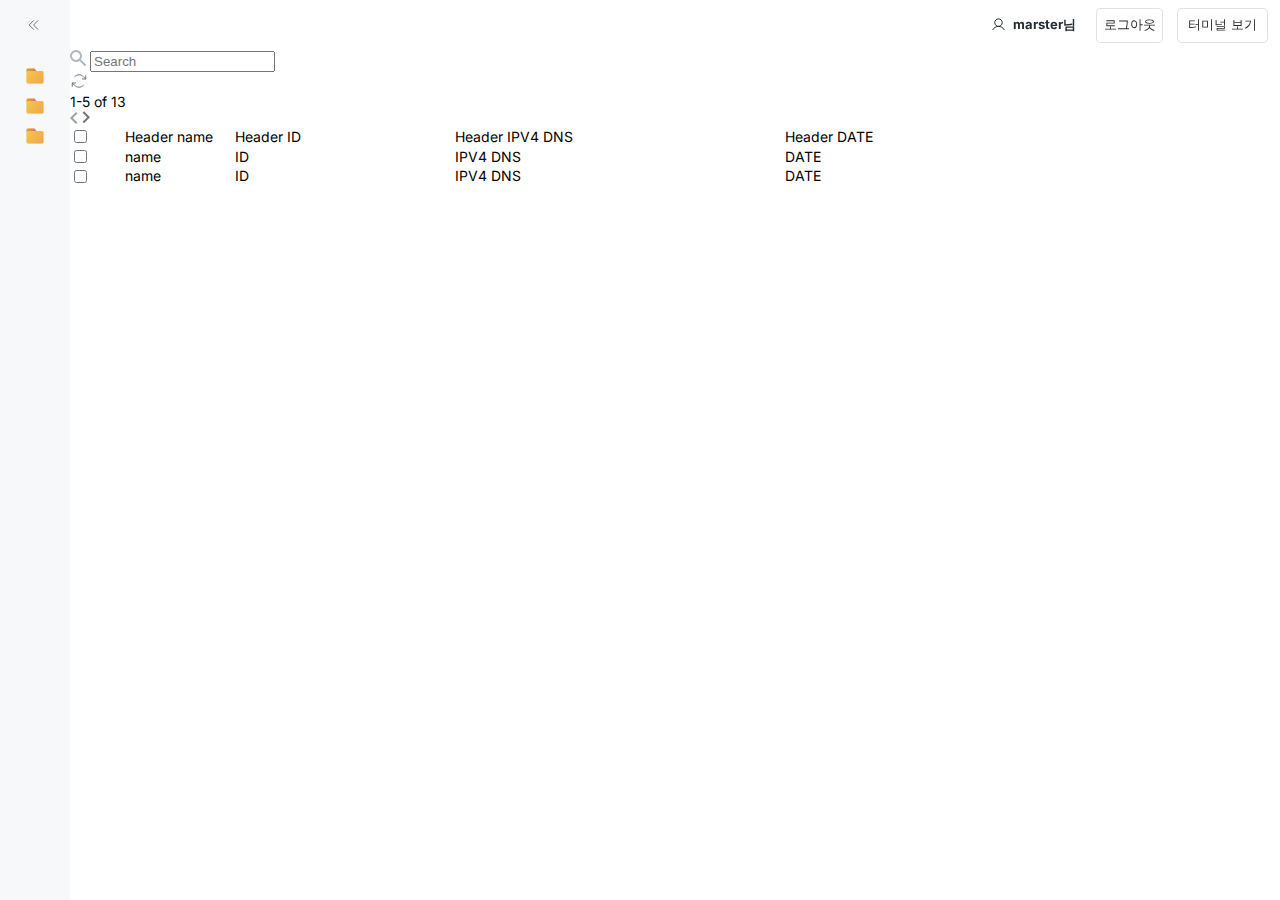
<file: page/cec_history.html>
<!DOCTYPE html>
<html lang="ko">

<head>
    <meta charset="UTF-8">
    <meta http-equiv="X-UA-Compatible" content="IE=edge">
    <meta name="viewport" content="width=device-width, initial-scale=1.0">
    <title>cec_history</title>

    <link rel="stylesheet" href="../css/default.css">
    <link rel="stylesheet" href="../css/style.css">

    <link rel="stylesheet" href="../css/menu.css">
    <script src="../js/menu.js"></script>

    <link rel="stylesheet" href="../css/header.css">


    <link rel="stylesheet" href="../css/cec_history.css">
    <script src="../js/cec_history.js"></script>

</head>

<body>

    <header class="header">
        <div class="header-inner">
            <div class="header-item-box">

                <div class="info-box">
                    <div class="info-icon"></div>
                    <span class="info-name">marster님</span>
                </div>
                <div class="btn-box">
                    <input type="button" value="로그아웃" class="btn-logout">
                    <input type="button" value="터미널 보기" class="btn-terminal">
                </div>

            </div>
        </div>
    </header>
    <!-- left menu -->
    <nav class="menu ">
        <div class="menu-inner">
            <div class="menu-title-box hide">
                <span class="menu-title">CEC</span>
            </div>
            <div class="arrow-btn-box">
                <button class="arrow-btn"></button>
            </div>
        </div>

        <div class="folder-box">
            <ul class="folder-list">

                <li class="folder-item">
                    <div class="folder-main-box">
                        <div class="folder-main-img"></div>
                        <span class="folder-main-title hide">서버관리</span>
                    </div>
                    <div class="folder-sub-box hide ">
                        <ul class="folder-sub-list">
                            <li class="folder-sub-item">
                                <div class="folder-sub-item-box">
                                    <div class="folder-sub-img"></div>
                                    <span class="folder-sub-title">서버리스트</span>
                                </div>
                            </li>
                            <li class="folder-sub-item">
                                <div class="folder-sub-item-box">
                                    <div class="folder-sub-img"></div>
                                    <span class="folder-sub-title">서버리스트1234</span>
                                </div>
                            </li>
                        </ul>
                    </div>
                </li>


                <li class="folder-item">
                    <div class="folder-main-box">
                        <div class="folder-main-img"></div>
                        <span class="folder-main-title hide">서버관리2</span>
                    </div>
                    <div class="folder-sub-box hide ">
                        <ul class="folder-sub-list">
                            <li class="folder-sub-item">
                                <div class="folder-sub-item-box">
                                    <div class="folder-sub-img"></div>
                                    <span class="folder-sub-title">서버리스트2</span>
                                </div>
                            </li>
                            <li class="folder-sub-item">
                                <div class="folder-sub-item-box">
                                    <div class="folder-sub-img"></div>
                                    <span class="folder-sub-title">서버리스트2</span>
                                </div>
                            </li>
                        </ul>
                    </div>
                </li>
                <li class="folder-item">
                    <div class="folder-main-box">
                        <div class="folder-main-img"></div>
                        <span class="folder-main-title hide">서버관리3</span>
                    </div>
                    <div class="folder-sub-box hide ">
                        <ul class="folder-sub-list">
                            <li class="folder-sub-item">
                                <div class="folder-sub-item-box">
                                    <div class="folder-sub-img"></div>
                                    <span class="folder-sub-title">서버리스트3</span>
                                </div>
                            </li>
                            <li class="folder-sub-item">
                                <div class="folder-sub-item-box">
                                    <div class="folder-sub-img"></div>
                                    <span class="folder-sub-title">서버리스트3</span>
                                </div>
                            </li>
                        </ul>
                    </div>
                </li>



            </ul>
        </div>
    </nav>

    <section class="cec-section" id="cec_section">
        <div class="cec-inner">

            <div class="grid-option-box">
                <div class="option-inner">

                    <div class="option-search-box">
                        <img src="../image/header/ico-search.svg" alt="" class="search-img">
                        <input type="text"  placeholder="Search" class="search-text">
                    </div>

                    <div class="option-api-box">

                        <div class="api-refresh-box">
                            <img src="../image/header/ico_refresh.svg" alt="">
                        </div>

                        <div class="api-page">
                            <span class="page-title">
                                1-5 of 13
                            </span>
                        </div>

                        <div class="api-page-arrow">
                            <img class="page-arrow-btn" src="../image/header/arrow-off.svg">
                            <img class="page-arrow-btn" src="../image/header/arrow-on.svg">
                        </div>                        
                    </div>

                </div>
            </div>

            <div class="grid-box">
                <table class="table">
                    <thead class="table-header">
                        <tr class="table-header-row">
                            <td class="table-header-item" width="5%">
                                <input type="checkbox" class="table-header-check" name="" id="">
                            </td>
                            <td class="table-header-item" width="10%">Header name</td>
                            <td class="table-header-item" width="20%">Header ID</td>
                            <td class="table-header-item" width="30%">Header IPV4 DNS</td>
                            <td class="table-header-item" width="15%">Header DATE</td>
                        </tr>
                    </thead>

                    <tbody class="table-body">

                        <tr class="table-item-row">
                            <td class="table-item">
                                <input type="checkbox" class="table-item-check" name="" id="">
                            </td>
                            <td class="table-item">name</td>
                            <td class="table-item">ID</td>
                            <td class="table-item">IPV4 DNS</td>
                            <td class="table-item">DATE</td>
                        </tr>
                        <tr class="table-item-row">
                            <td class="table-item">
                                <input type="checkbox" class="table-item-check" name="" id="">
                            </td>
                            <td class="table-item">name</td>
                            <td class="table-item">ID</td>
                            <td class="table-item">IPV4 DNS</td>
                            <td class="table-item">DATE</td>
                        </tr>


                    </tbody>
                </table>
            </div>
        </div>
        
    </section>


</body>

</html>
</file>
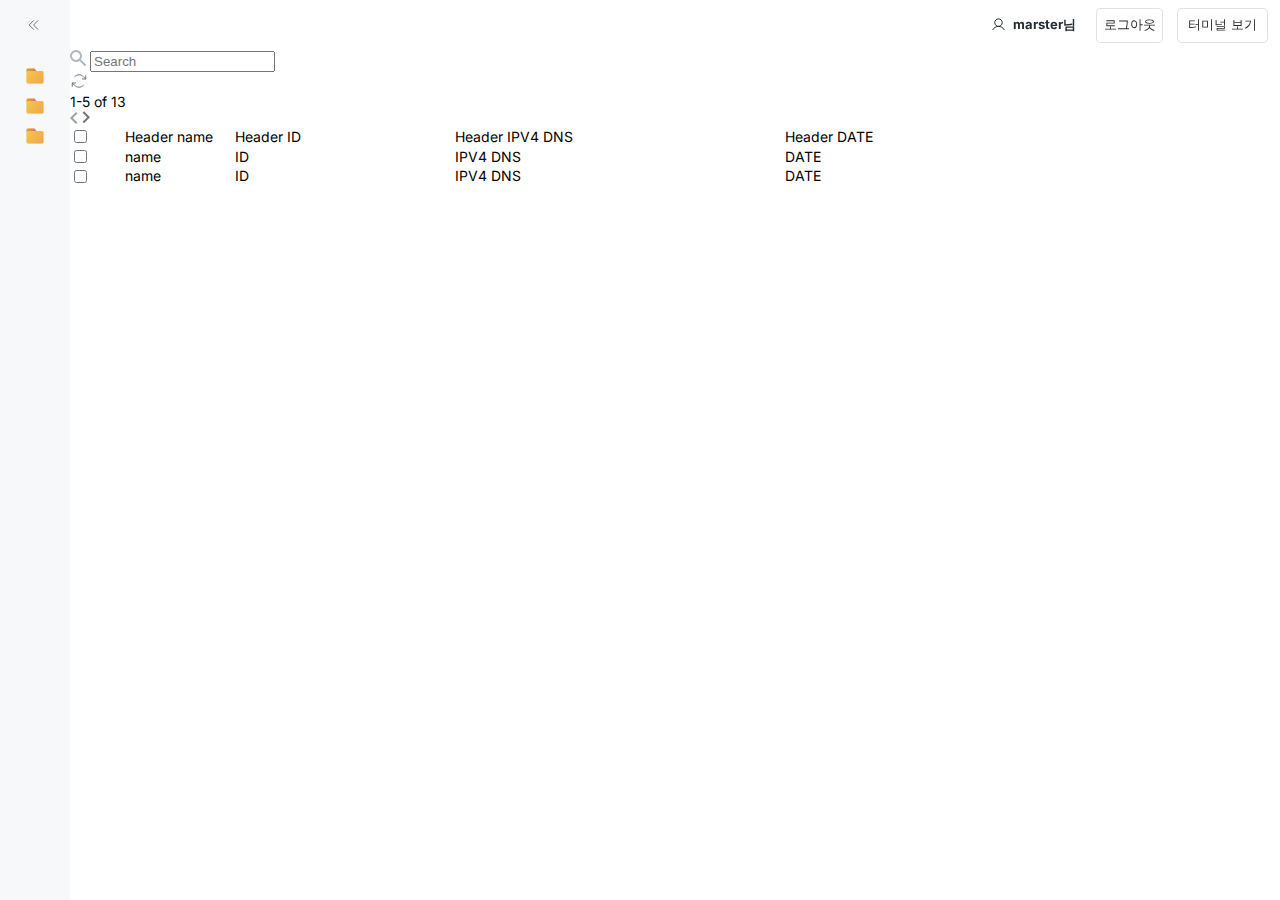
<file: page/lookup.html>
<!DOCTYPE html>
<html lang="ko">
<head>
    <meta charset="UTF-8">
    <meta http-equiv="X-UA-Compatible" content="IE=edge">
    <meta name="viewport" content="width=device-width, initial-scale=1.0">
    <title>Document</title>



    <link rel="stylesheet" href="../css/default.css">
    <link rel="stylesheet" href="../css/style.css">
    <link rel="stylesheet" href="../css/menu.css">
    <script src="../js/menu.js"></script>
    <link rel="stylesheet" href="../css/header.css">
    <link rel="stylesheet" href="../css/lookup.css">
    


</head>
<body>
    <header class="header">
        <div class="header-inner">
            <div class="header-item-box">

                <div class="info-box">
                    <div class="info-icon"></div>
                    <span class="info-name">marster님</span>
                </div>
                <div class="btn-box">
                    <input type="button" value="로그아웃" class="btn-logout">
                    <input type="button" value="터미널 보기" class="btn-terminal">
                </div>

            </div>
        </div>
    </header>
    <!-- left menu -->
    <nav class="menu ">
        <div class="menu-inner">
            <div class="menu-title-box hide">
                <span class="menu-title">CEC</span>
            </div>
            <div class="arrow-btn-box">
                <button class="arrow-btn"></button>
            </div>
        </div>

        <div class="folder-box">
            <ul class="folder-list">

                <li class="folder-item">
                    <div class="folder-main-box">
                        <div class="folder-main-img"></div>
                        <span class="folder-main-title hide">서버관리</span>
                    </div>
                    <div class="folder-sub-box hide ">
                        <ul class="folder-sub-list">
                            <li class="folder-sub-item">
                                <div class="folder-sub-item-box">
                                    <div class="folder-sub-img"></div>
                                    <span class="folder-sub-title">서버리스트</span>
                                </div>
                            </li>
                            <li class="folder-sub-item">
                                <div class="folder-sub-item-box">
                                    <div class="folder-sub-img"></div>
                                    <span class="folder-sub-title">서버리스트1234</span>
                                </div>
                            </li>
                        </ul>
                    </div>
                </li>


                <li class="folder-item">
                    <div class="folder-main-box">
                        <div class="folder-main-img"></div>
                        <span class="folder-main-title hide">서버관리2</span>
                    </div>
                    <div class="folder-sub-box hide ">
                        <ul class="folder-sub-list">
                            <li class="folder-sub-item">
                                <div class="folder-sub-item-box">
                                    <div class="folder-sub-img"></div>
                                    <span class="folder-sub-title">서버리스트2</span>
                                </div>
                            </li>
                            <li class="folder-sub-item">
                                <div class="folder-sub-item-box">
                                    <div class="folder-sub-img"></div>
                                    <span class="folder-sub-title">서버리스트2</span>
                                </div>
                            </li>
                        </ul>
                    </div>
                </li>
                <li class="folder-item">
                    <div class="folder-main-box">
                        <div class="folder-main-img"></div>
                        <span class="folder-main-title hide">서버관리3</span>
                    </div>
                    <div class="folder-sub-box hide ">
                        <ul class="folder-sub-list">
                            <li class="folder-sub-item">
                                <div class="folder-sub-item-box">
                                    <div class="folder-sub-img"></div>
                                    <span class="folder-sub-title">서버리스트3</span>
                                </div>
                            </li>
                            <li class="folder-sub-item">
                                <div class="folder-sub-item-box">
                                    <div class="folder-sub-img"></div>
                                    <span class="folder-sub-title">서버리스트3</span>
                                </div>
                            </li>
                        </ul>
                    </div>
                </li>



            </ul>
        </div>
    </nav>

    <section class="lookup-section" id="lookup_section">
        <div class="lookup-inner">

            <div class="grid-option-box">
                <div class="option-inner">

                    <div class="option-search-box">
                        <img src="../image/header/ico-search.svg" alt="" class="search-img">
                        <input type="text"  placeholder="Search" class="search-text">
                    </div>

                    <div class="option-api-box">

                        <div class="api-refresh-box">
                            <img src="../image/header/ico_refresh.svg" alt="">
                        </div>

                        <div class="api-page">
                            <span class="page-title">
                                1-5 of 13
                            </span>
                        </div>

                        <div class="api-page-arrow">
                            <img class="page-arrow-btn" src="../image/header/arrow-off.svg">
                            <img class="page-arrow-btn" src="../image/header/arrow-on.svg">
                        </div>                        
                    </div>

                </div>
            </div>

            <div class="grid-box">
                <table class="table">
                    <thead class="table-header">
                        <tr class="table-header-row">
                            <td class="table-header-item" width="5%">
                                <input type="checkbox" class="table-header-check" name="" id="">
                            </td>
                            <td class="table-header-item" width="10%">Header name</td>
                            <td class="table-header-item" width="20%">Header ID</td>
                            <td class="table-header-item" width="30%">Header IPV4 DNS</td>
                            <td class="table-header-item" width="15%">Header DATE</td>
                        </tr>
                    </thead>

                    <tbody class="table-body">

                        <tr class="table-item-row">
                            <td class="table-item">
                                <input type="checkbox" class="table-item-check" name="" id="">
                            </td>
                            <td class="table-item">name</td>
                            <td class="table-item">ID</td>
                            <td class="table-item">IPV4 DNS</td>
                            <td class="table-item">DATE</td>
                        </tr>
                        <tr class="table-item-row">
                            <td class="table-item">
                                <input type="checkbox" class="table-item-check" name="" id="">
                            </td>
                            <td class="table-item">name</td>
                            <td class="table-item">ID</td>
                            <td class="table-item">IPV4 DNS</td>
                            <td class="table-item">DATE</td>
                        </tr>


                    </tbody>
                </table>
            </div>
        </div>
        
    </section>    
</body>
</html>
</file>
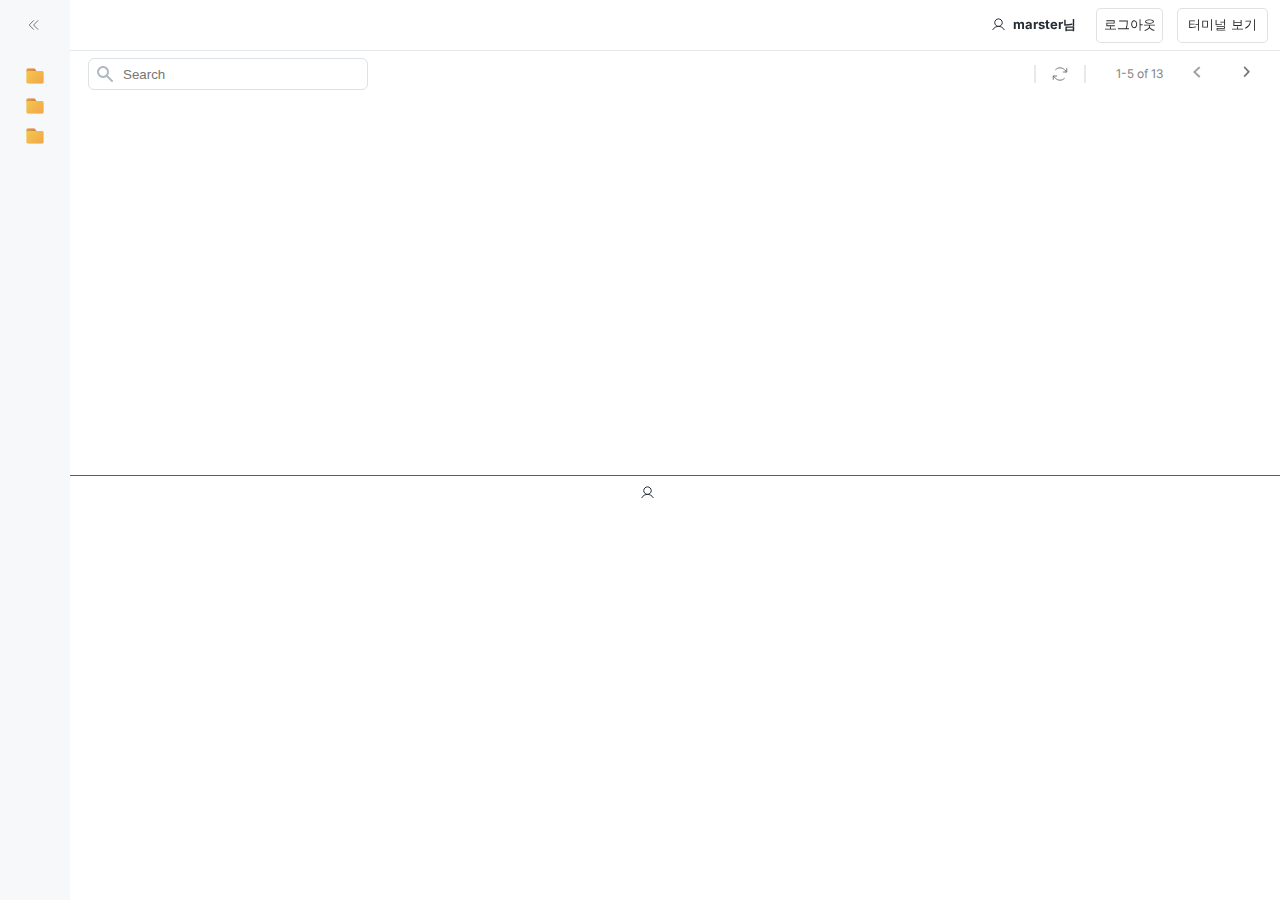
<file: page/server_list.html>
<!DOCTYPE html>
<html lang="ko">
<head>
    <meta charset="UTF-8">
    <meta http-equiv="X-UA-Compatible" content="IE=edge">
    <meta name="viewport" content="width=device-width, initial-scale=1.0">
    <title>LGS-CSC</title>

    <!-- lib -->
    <script src="https://code.jquery.com/jquery-3.5.1.min.js"></script>
    <script src="../lib/jquery.splitter.js"></script>


    <!-- Grobal -->
    <link rel="stylesheet" href="../css/default.css">
    <link rel="stylesheet" href="../css/style.css">

    <!-- header -->
    <link rel="stylesheet" href="../css/header.css">
    
    <!-- menu -->
    <link rel="stylesheet" href="../css/menu.css">
    <script src="../js/menu.js"></script>

    
    
    

    <!-- list -->
    <link rel="stylesheet" href="../css/list.css">
    <script src="../js/list.js"></script>
</head>


<body id="body" class="body">

    <header class="header">
        <div class="header-inner">
            <div class="header-item-box">

                <div class="info-box">
                    <div class="info-icon"></div>
                    <span class="info-name">marster님</span>
                </div>
                <div class="btn-box">
                    <input type="button" value="로그아웃" class="btn-logout">
                    <input type="button" value="터미널 보기" class="btn-terminal">
                </div>
                
            </div>
        </div>
    </header>

    <!-- left menu -->
    <nav class="menu ">
        <div class="menu-inner">
            <div class="menu-title-box hide">
                <span class="menu-title">CEC</span>
            </div>
            <div class="arrow-btn-box">
                <button class="arrow-btn"></button>
            </div>
        </div>

        <div class="folder-box">
            <ul class="folder-list">

                <li class="folder-item">
                    <div class="folder-main-box">
                        <div class="folder-main-img"></div>
                        <span class="folder-main-title hide">서버관리</span>
                    </div>
                    <div class="folder-sub-box hide ">
                        <ul class="folder-sub-list">
                            <li class="folder-sub-item">
                                <div class="folder-sub-item-box">
                                    <div class="folder-sub-img"></div>
                                    <span class="folder-sub-title">서버리스트</span>
                                </div>
                            </li>
                            <li class="folder-sub-item">
                                <div class="folder-sub-item-box">
                                    <div class="folder-sub-img"></div>
                                    <span class="folder-sub-title">서버리스트1234</span>
                                </div>
                            </li>
                        </ul>
                    </div>
                </li>


                <li class="folder-item">
                    <div class="folder-main-box">
                        <div class="folder-main-img"></div>
                        <span class="folder-main-title hide">서버관리2</span>
                    </div>
                    <div class="folder-sub-box hide ">
                        <ul class="folder-sub-list">
                            <li class="folder-sub-item">
                                <div class="folder-sub-item-box">
                                    <div class="folder-sub-img"></div>
                                    <span class="folder-sub-title">서버리스트2</span>
                                </div>
                            </li>
                            <li class="folder-sub-item">
                                <div class="folder-sub-item-box">
                                    <div class="folder-sub-img"></div>
                                    <span class="folder-sub-title">서버리스트2</span>
                                </div>
                            </li>
                        </ul>
                    </div>
                </li>            
                <li class="folder-item">
                    <div class="folder-main-box">
                        <div class="folder-main-img"></div>
                        <span class="folder-main-title hide">서버관리3</span>
                    </div>
                    <div class="folder-sub-box hide ">
                        <ul class="folder-sub-list">
                            <li class="folder-sub-item">
                                <div class="folder-sub-item-box">
                                    <div class="folder-sub-img"></div>
                                    <span class="folder-sub-title">서버리스트3</span>
                                </div>
                            </li>
                            <li class="folder-sub-item">
                                <div class="folder-sub-item-box">
                                    <div class="folder-sub-img"></div>
                                    <span class="folder-sub-title">서버리스트3</span>
                                </div>
                            </li>
                        </ul>
                    </div>
                </li>   



            </ul>
        </div>
    </nav>



    <section class="list-section" id="list_section">
        <div class="list-inner">
            <div id="splitter">
                
                <div class="list-grid-box resizable-top">
                    <div class="grid-option-box">

                        <div class="grid-search-box">
                            <img src="../image/list/ico-search.svg" alt="" class="search-img">
                            <input type="text" class="search-text" placeholder="Search">
                        </div>

                        <div class="grid-api-box">

                            <div class="api-refresh-box">
                                <img src="../image/list/ico_refresh.svg" alt="">
                            </div>

                            <div class="api-page">
                                <span class="page-title">
                                    1-5 of 13
                                </span>
                            </div>

                            <div class="api-page-arrow">
                                <img class="page-arrow-btn" src="../image/list/arrow-off.svg">
                                <img class="page-arrow-btn" src="../image/list/arrow-on.svg">
                            </div>
                            

                        </div>

                    </div>

                    <div class="list-grid">
                    </div>



                </div>
                
                
                <div class="server-detail-box resizable-bottom">
                    

                    <div class="detail-box">

                    </div>
                </div>

            </div> 
        </div>
    </section>



</body>
</html>
</file>
<file: css/default.css>
@charset 'utf-8';

/* Fonts */
@import url('https://fonts.googleapis.com/css2?family=Inter:wght@300;400;500;600;700&family=Noto+Sans+KR:wght@400;500;700&display=swap');



* {
    box-sizing: border-box;
}

html {
	line-height: 1.2;
	word-wrap: break-word;	
	font-size: 14px;
	/* font-weight : 300 Light */
	font-weight: 400; /* Regular */
	/* font-weight: 500; Medium */
	/* font-weight: 600; Semi Bold */
	/* font-weight: 700; Bold */

	font-family: 'Inter', sans-serif;

	
	
}
body {
	-webkit-font-smoothing: antialiased;
	overflow-x: hidden;
    -webkit-overflow-scrolling: none;
	background-color: #fff;
}





html, body, div, span, applet, object, iframe,
h1, h2, h3, h4, h5, h6, p, blockquote, pre,
a, abbr, acronym, address, big, cite, code,
del, dfn, em, img, ins, kbd, q, s, samp,
small, strike, strong, sub, sup, tt, var,
b, u, i, center,
dl, dt, dd, ol, ul, li,
fieldset, form, label, legend,
table, caption, tbody, tfoot, thead, tr, th, td,
article, aside, canvas, details, embed,
figure, figcaption, footer, header, hgroup,
menu, nav, output, ruby, section, summary,
time, mark, audio, video {
	margin: 0;
	padding: 0;
	border: 0;
}
article, aside, details, figcaption, figure, footer, header, hgroup, menu, nav, section {
	display: block;
}
div, span, article, section, header, footer, aside, p, ul, li, fieldset, legend, label, a, nav, form {
	box-sizing: border-box;
}
ol, ul, li {
	list-style: none;
}
table {
	border-collapse: collapse;
	border-spacing: 0;
}
img {
	/* max-width: 100%; */
	/* height: auto; */
	border: 0;
}
button {
	border: 0;
	background: transparent;
	cursor: pointer;
}



body {
	overflow-x: hidden;
}
p {
	line-height: 1.6;
}

a {
	color: rgb(29, 29, 31);
	text-decoration: none;
}

.select {
	-o-appearance: none;
	-webkit-appearance: none;
	-moz-appearance: none;
	appearance: none; /* 화살표 */
}
</file>
<file: css/style.css>
.hide {
    display: none !important;
}

.show {
    display: block !important;
}




#splitter {
    width: 100%;
    height: 100%;
}

.splitter_panel .hsplitter {
    background-color: #5F5F5F;
    cursor: row-resize;
    height: 1px;
}

.hsplitter::before {
    content: "";
    position: absolute;
    left: 50%;
    margin-top: 10px;
    width: 15px;
    height: 15px;
    background-image: url('../image/header/info-icon.svg');
    background-repeat: no-repeat;
    background-size: cover;
}
</file>
<file: css/menu.css>
.menu {
    width: 70px;
    height: 100vh;
    background-color: #F6F8F9;
    position: absolute;
    top: 0;
    left: 0;
    transition: 0.2s;
}

.menu-open {
    width: 240px;
    transition: 0.2s;
}

.menu .menu-inner {
    display: flex;
    align-items: center;
    justify-content: center;
    padding-top: 20px;
    position: relative;
}
.menu-open .menu-inner  {
    padding-left: 26px;
    justify-content: start;
}

.menu-title-box .menu-title {
    font-weight: 800;
    font-size: 18px;
}

.menu-inner .arrow-btn-box {
    display: flex;
    justify-content: center;
    align-items: center;
}

.menu-open .menu-inner .arrow-btn-box{
    position: absolute;
    right: 20px;
}

.menu-open .arrow-btn-box .arrow-btn{
    transform: rotate(0);
}

.arrow-btn-box .arrow-btn {
    background-image: url('../image/menu/arrow.svg');
    background-repeat: no-repeat;
    width: 5px;
    height: 12px;
    transform: rotate(180deg);
}

.menu .folder-box {
    padding-top: 25px;
}

.folder-box .folder-list {
    display: flex;
    justify-content: center;
    align-items: center;
    flex-direction: column;
}

.menu-open .folder-box .folder-list {
    align-items: flex-start;
}

.folder-list .folder-item {
    padding-top: 8px;
}

.folder-main-box .folder-main-img {
    width: 22px;
    height: 22px;
    cursor: pointer;
    background-image: url('../image/menu/folder.png');
    background-repeat: no-repeat;
    background-size: cover;
}

.folder-item .folder-main-box {
    display: flex;;
    align-items: center;
}

.folder-main-box .folder-main-title {
    font-weight: 400;
    font-size: 14px;
    padding-left: 8px;
    padding-top: 1.5px;
    cursor: pointer;
}

.folder-open .folder-main-box .folder-main-title {
    font-weight: 700;
}

.folder-open .folder-main-box .folder-main-img {
    font-weight: 700;
    background-image: url('../image/menu/open-folder.png');
}



.menu-open .folder-box .folder-list {
    padding-left: 26px;
}

.folder-list .folder-sub-box {
    padding-top: 8px;
    padding-left: 25px;
    display: flex;

    justify-content: start;
}
.folder-sub-box .folder-sub-list {

}
.folder-sub-list .folder-sub-item {
    padding-top: 8px;
    cursor: pointer;
}
.folder-sub-item .folder-sub-item-box {
    display: flex;
    justify-content: flex-start;
    align-items: center;
}
.folder-sub-item-box .folder-sub-img {
    width: 22px;
    height: 22px;
    background-repeat: no-repeat;
    background-size: cover;
    background-image: url('../image/menu/folder.png');
}
.folder-sub-item-box .folder-sub-title {
    padding-left: 8px;
    font-size: 14px;
    font-weight: 400;
}


.sub-open .folder-sub-item .folder-sub-item-box .folder-sub-img {
    background-image: url('../image/menu/open-folder.png');
} 

.sub-open.folder-sub-item .folder-sub-item-box .folder-sub-title {
    font-weight: 700;
}
</file>
<file: css/header.css>
.header {
    position: fixed;
}
.header .header-inner {
    height: 50px;
    width: 100vw;
}

.header-inner .header-item-box {
    height: 100%;
    display: flex;
    align-items: center;
    justify-content: flex-end;
    padding-right: 12px;
}

.header-item-box .info-box {
    display: flex;
    padding-right: 20px;

}

.info-box .info-icon {
    width: 15px;
    height: 15px;
    background-image: url('../image/header/info-icon.svg');
    background-repeat: no-repeat;
    background-size: cover;
}

.info-box .info-name {
    padding-left: 7px;
    font-size: 13px;
    font-weight: 700;
    color: #252C32;
}

.header-item-box .btn-box {

}

.btn-box .btn-logout {
    background-color: #fff;
    border: 1px solid #C4C4C480;
    border-radius: 5px;
    width: 67px;
    height: 35px;
    margin-right: 10px;
    font-weight: 400;
    font-size: 13px;
    color: #2C2C2C;
    cursor: pointer;
}

.btn-box .btn-terminal {
    background-color: #fff;
    border: 1px solid #C4C4C480;
    border-radius: 5px;
    width: 91px;
    height: 35px;
    font-weight: 400;
    font-size: 13px;
    color: #2C2C2C;
    cursor: pointer;
}
</file>
<file: css/cec_history.css>
body .cec-section {
    width: 100vw;
    height: 100vh;
    display: flex;
    justify-content: flex-end;
    z-index: 999;
    
}


.menu-open.cec-section .cec-inner{
    width: calc(100vw - 240px);
    transition: 0.2s;
}

.cec-section .cec-inner{
    width: calc(100vw - 70px);
    height: calc(100vh - 50px);
    margin-top: 50px;
    transition: 0.2s;
}
</file>
<file: css/lookup.css>
body .lookup-section {
    width: 100vw;
    height: 100vh;
    display: flex;
    justify-content: flex-end;
    z-index: 999;
}


.menu-open.lookup-section .lookup-inner{
    width: calc(100vw - 240px);
    transition: 0.2s;
}

.lookup-section .lookup-inner{
    width: calc(100vw - 70px);
    height: calc(100vh - 50px);
    margin-top: 50px;
    transition: 0.2s;
}
</file>
<file: css/list.css>
body .list-section {
    width: 100vw;
    height: 100vh;
    display: flex;
    justify-content: flex-end;
    z-index: 999;
    
}


.menu-open.list-section .list-inner{
    width: calc(100vw - 240px);
    transition: 0.2s;
}

.list-section .list-inner{
    width: calc(100vw - 70px);
    height: calc(100vh - 50px);
    margin-top: 50px;
    transition: 0.2s;
}

.menu-open .list-section .list-inner{
    width: calc(100vw - 70px);
    height: calc(100vh - 50px);
    margin-top: 50px;
}


.list-inner .list-grid-box {
    width: 100%;
    height: 50%;    
    border-top: 1px solid #E5E9EB;
}

.list-grid-box .grid-option-box {
    width: 100%;
    height: 46px;
    display: flex;
    align-items: center;
    position: relative;
}
.list-grid-box .grid-search-box {
    margin-left: 18px;
    width: 280px;
    height: 32px;
    border: 1px solid #DDE2E4;
    display: flex;
    align-items: center;
    border-radius: 6px;
    
}

.grid-search-box .search-img {
    width: 16px;
    height: 16px;
    margin-left: 8px;
}

.grid-search-box .search-text {
    border: 0px;
    border-radius: 6px;
    width: 100%;
    margin-left: 8px;
}

.grid-option-box .grid-api-box {
    position: absolute;
    right: 30px;
    display: flex;
}

.grid-api-box .api-refresh-box {
    border-left: 2px solid #E5E9EB;
    border-right: 2px solid #E5E9EB;
    width: 52px;
    display: flex;
    justify-content: center;
}

.api-refresh-box img {
    cursor: pointer;
}


.grid-api-box .api-page {
    padding-left: 30px;
    padding-right: 30px;
}
.api-page .page-title {
    font-size: 12px;
    color: #000;
    opacity: 0.5;
}

.grid-option-box .api-page-arrow {}
.api-page-arrow .page-arrow-btn {
    width: 7.5px;
    height: 12px;
    cursor: pointer;
}

.api-page-arrow .page-arrow-btn:nth-child(1) {
    margin-right: 38px;
}










.list-inner .server-detail-box {
    width: 100%;
    height: 50%;
}
</file>
